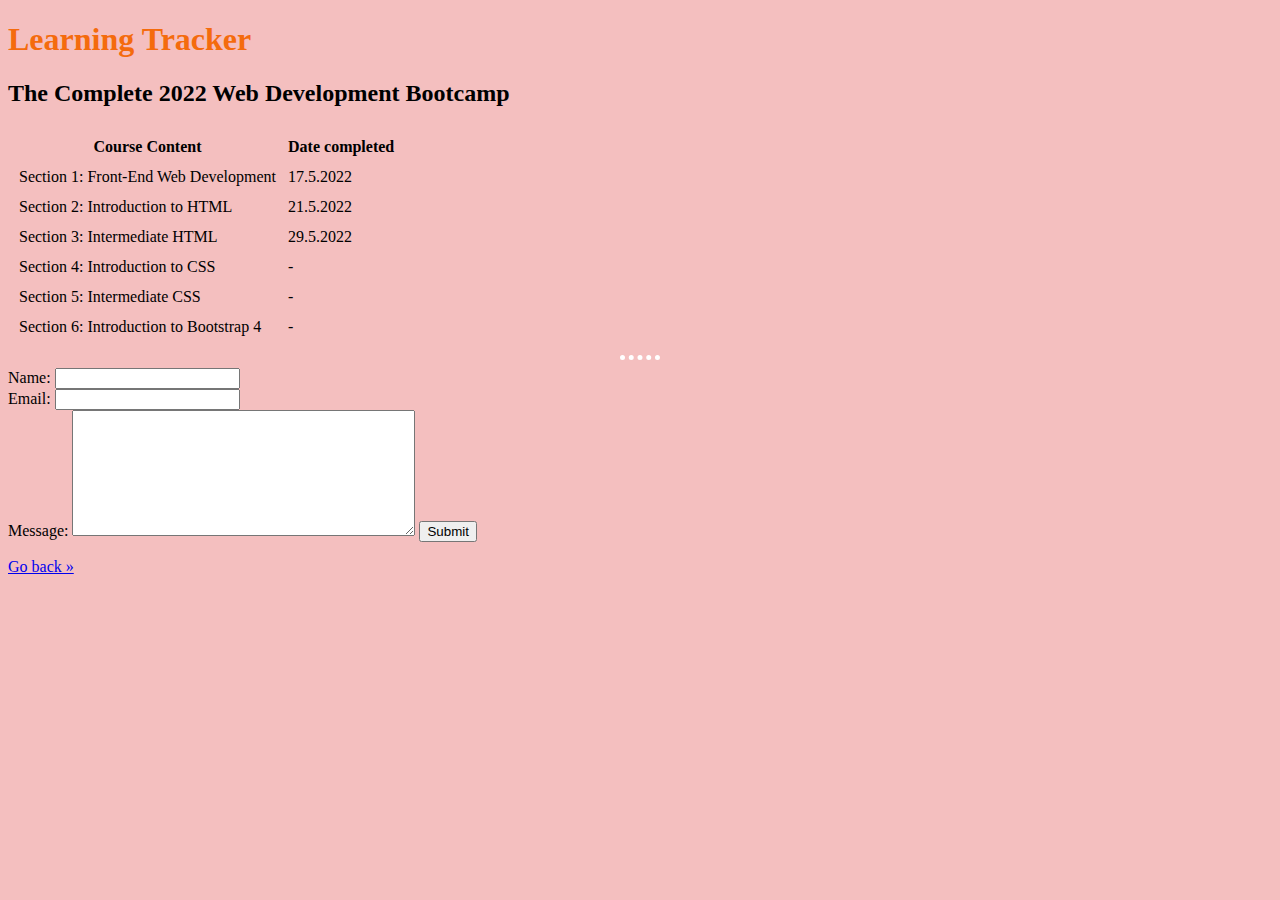
<file: second_page.html>
<!DOCTYPE html>
<html lang="en" dir="ltr">

<head>
  <meta charset="utf-8">
  <title>Code Playbook</title>
  <link rel="stylesheet" href="styles.css">


</head>

<body>
  <h1>Learning Tracker</h1>
  <h2>The Complete 2022 Web Development Bootcamp</h2>
  <table cellspacing="10">
    <thead>
      <tr>
        <th>Course Content</th>
        <th>Date completed</th>
      </tr>
    </thead>
    <tbody>
      <tr>
        <td>Section 1: Front-End Web Development</td>
        <td>17.5.2022</td>
      </tr>
      <tr>
        <td>Section 2: Introduction to HTML</td>
        <td>21.5.2022</td>
      </tr>
      <tr>
        <td>Section 3: Intermediate HTML</td>
        <td>29.5.2022</td>
      </tr>
      <tr>
        <td>Section 4: Introduction to CSS</td>
        <td>-</td>
      </tr>
      <tr>
        <td>Section 5: Intermediate CSS</td>
        <td>-</td>
      </tr>
      <tr>
        <td>Section 6: Introduction to Bootstrap 4</td>
        <td>-</td>
      </tr>
    </tbody>
    <tfoot>

    </tfoot>
  </table>
  <hr>

  <form action="mailto:info@testing.com" method="post" enctype="text/plain">
    <label>Name:</label>
    <input type="text" name="yourName" value=""><br>
    <label>Email:</label>
    <input type="email" name "yourEmail" value=""><br>
    <label>Message:</label>
    <textarea name="yourMessage" rows="8" cols="40"></textarea>
    <input type="submit" name="">
  </form>

  <p><a href="index.html">Go back »</a></p>
</body>

</html>
</file>
<file: styles.css>
body {
    background-color: #F4BFBF;
  }

  /* A cleaner way to code this would've been:
border-style: none;
  border-top-style: dotted;

  */
  hr {
    border-top-style: dotted;
    border-right-style: none;
    border-bottom-style: none;
    border-left-style: none;
    border-width: thick;
    border-color: white;
    width: 40px;
  }

  h1 {
    color: #F46B0D;
  }

  h3 {
    color: #F59714;
  }

  .spider {
    background-color: #FF5152;
  }

  .butterfly {
    background-color: #6D9F3B;
  }

  .snail {
  background-color: #F7DB1D;
}
.circular {
  border-radius: 100%;
}

  #heading {
    color: #6F2408;
  }
</file>
